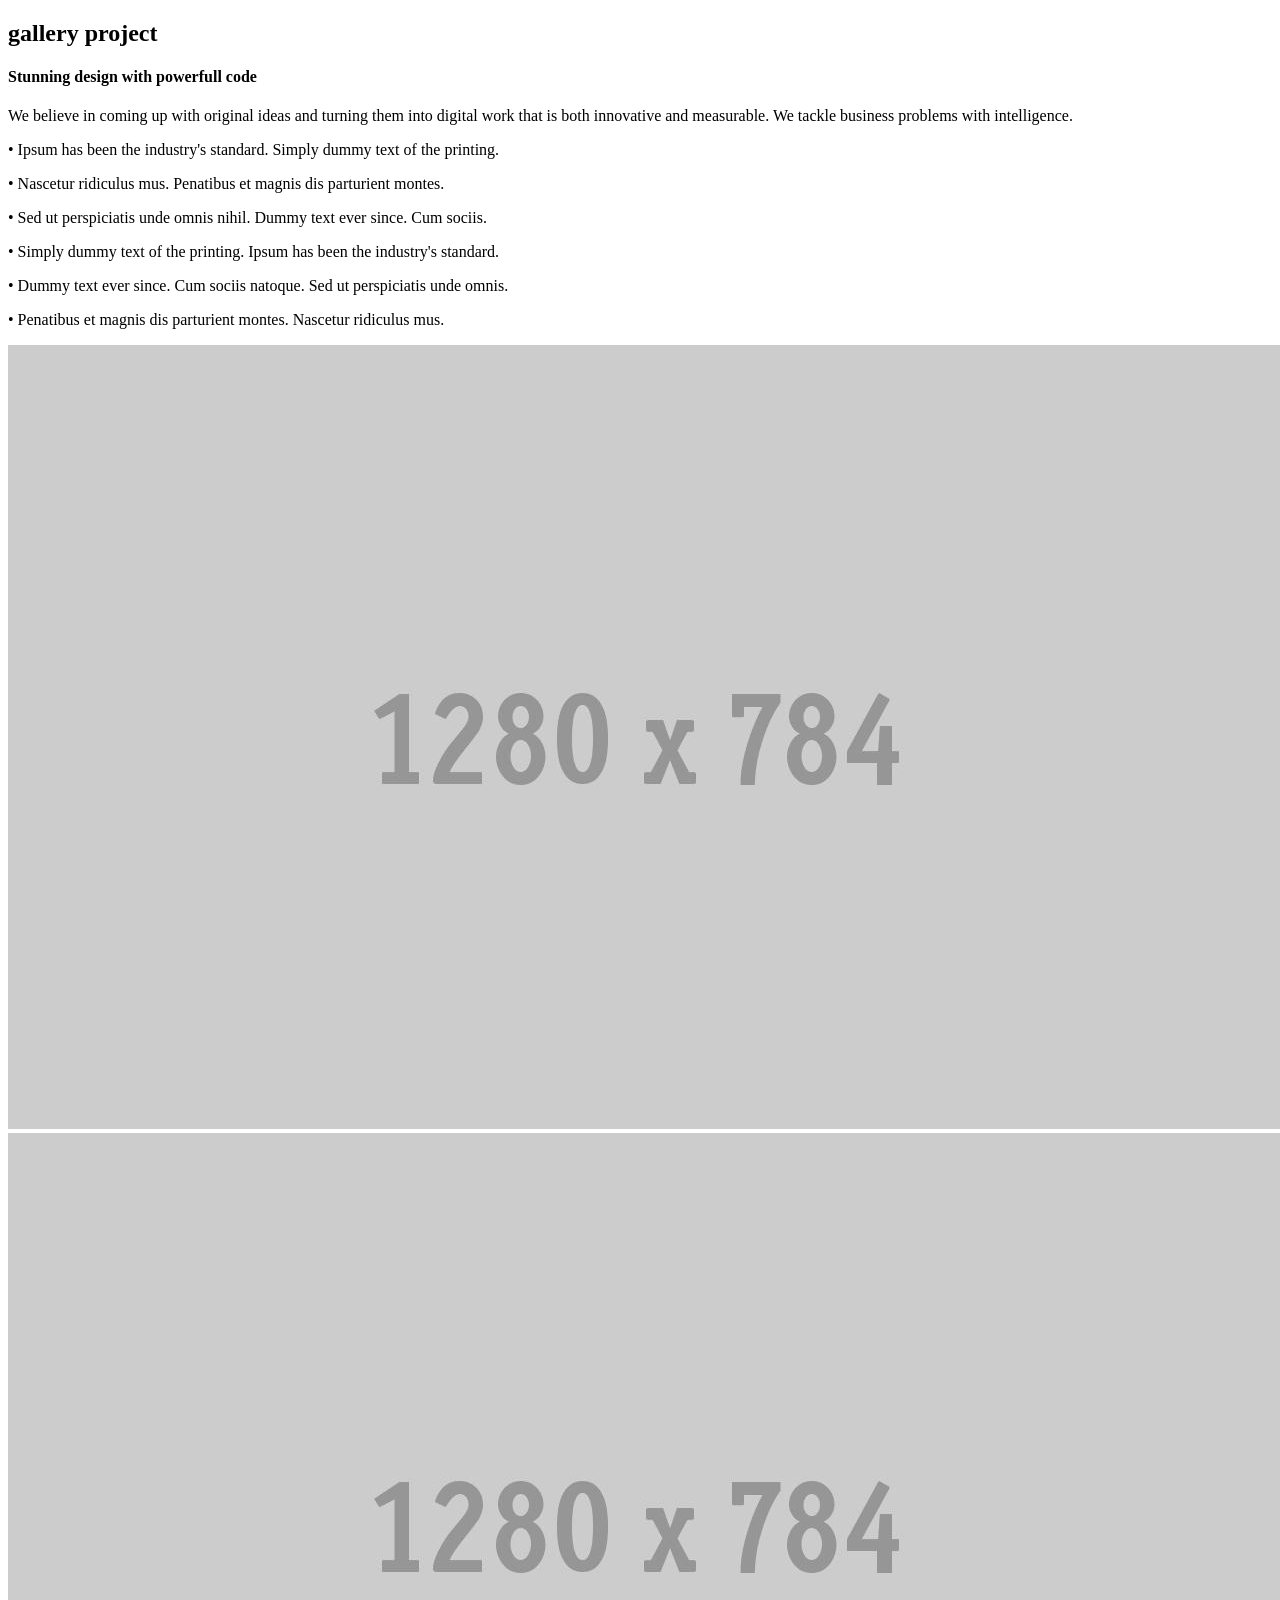
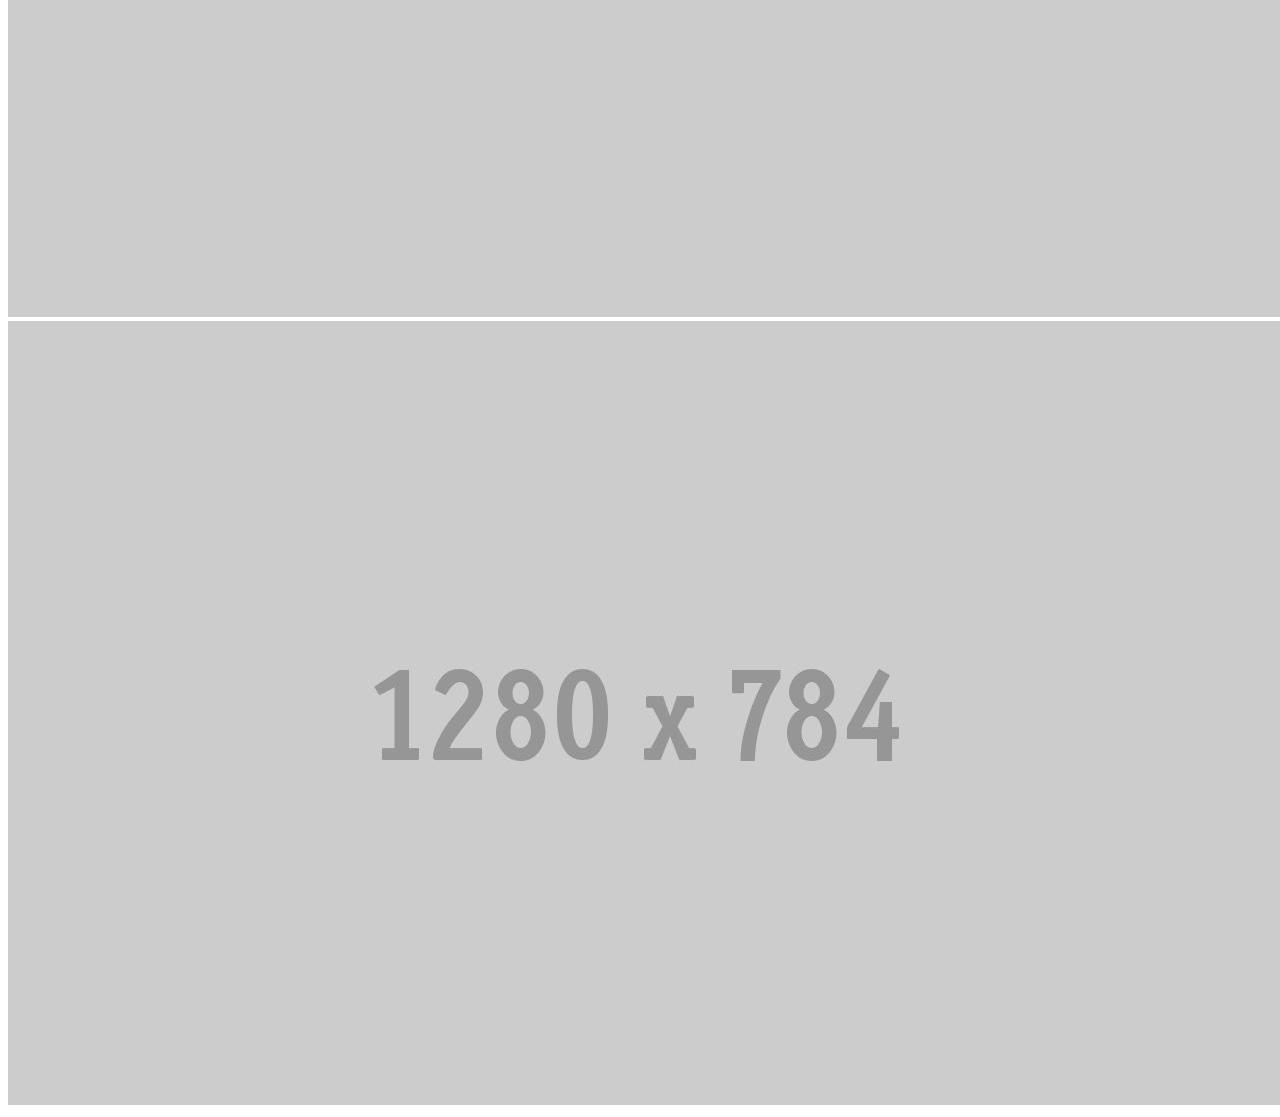
<file: ajax-gallery-project.html>
﻿<!DOCTYPE html>
<!--[if IE 8]><html class="no-js lt-ie9" lang="en"> <![endif]-->
<!--[if gt IE 8]>
<!--><html class="no-js" lang="en"><!--<![endif]-->
<head>	
</head>
<body>	
 

	<!-- Primary Page Layout
	================================================== -->

	
	<!-- PROJECT SECTION
    ================================================== -->

	
	<div class="ajax-project-single-wrapper">

		<div class="clear"></div>
	
		<div class="container">
			<div class="sixteen columns">
				<h2>gallery project</h2>	
			</div>
		</div>

		<div class="clear"></div>

		<div class="ajax-project-top-text">
			
			<div class="container">
				<div class="nine columns">
					<h4>Stunning design with powerfull code</h4>
					<p class="general-subtext">We believe in coming up with original ideas and turning them into digital work that is both innovative and measurable. We tackle business problems with intelligence.</p>
				</div>	
				<div class="seven columns">
					<div class="ajax-project-top-text">
						<p><span>• </span>Ipsum has been the industry's standard. Simply dummy text of the printing.</p>
						<p><span>• </span>Nascetur ridiculus mus. Penatibus et magnis dis parturient montes.</p>
						<p><span>• </span>Sed ut perspiciatis unde omnis nihil. Dummy text ever since. Cum sociis.</p>
						<p><span>• </span>Simply dummy text of the printing. Ipsum has been the industry's standard.</p> 
						<p><span>• </span>Dummy text ever since. Cum sociis natoque. Sed ut perspiciatis unde omnis.</p> 
						<p><span>• </span>Penatibus et magnis dis parturient montes. Nascetur ridiculus mus.</p>
					</div>	
				</div>	
			</div>
			
		</div>
		
		<div class="clear"></div>
		
		<div class="project-slider-wrapper">
			
			<div class="container">
				<div class="sixteen columns"> 
					<img  src="images/folio-projects/9.jpg" alt="" />
				</div>
				<div class="eight columns">
					<img  src="images/folio-projects/10.jpg" alt="" />
				</div>
				<div class="eight columns">
					<img  src="images/folio-projects/11.jpg" alt="" />
				</div>		
			</div>
			
		</div>	

		<div class="clear"></div>		
		
	</div>






<!-- End Document
================================================== -->
</body>
</html>
</file>
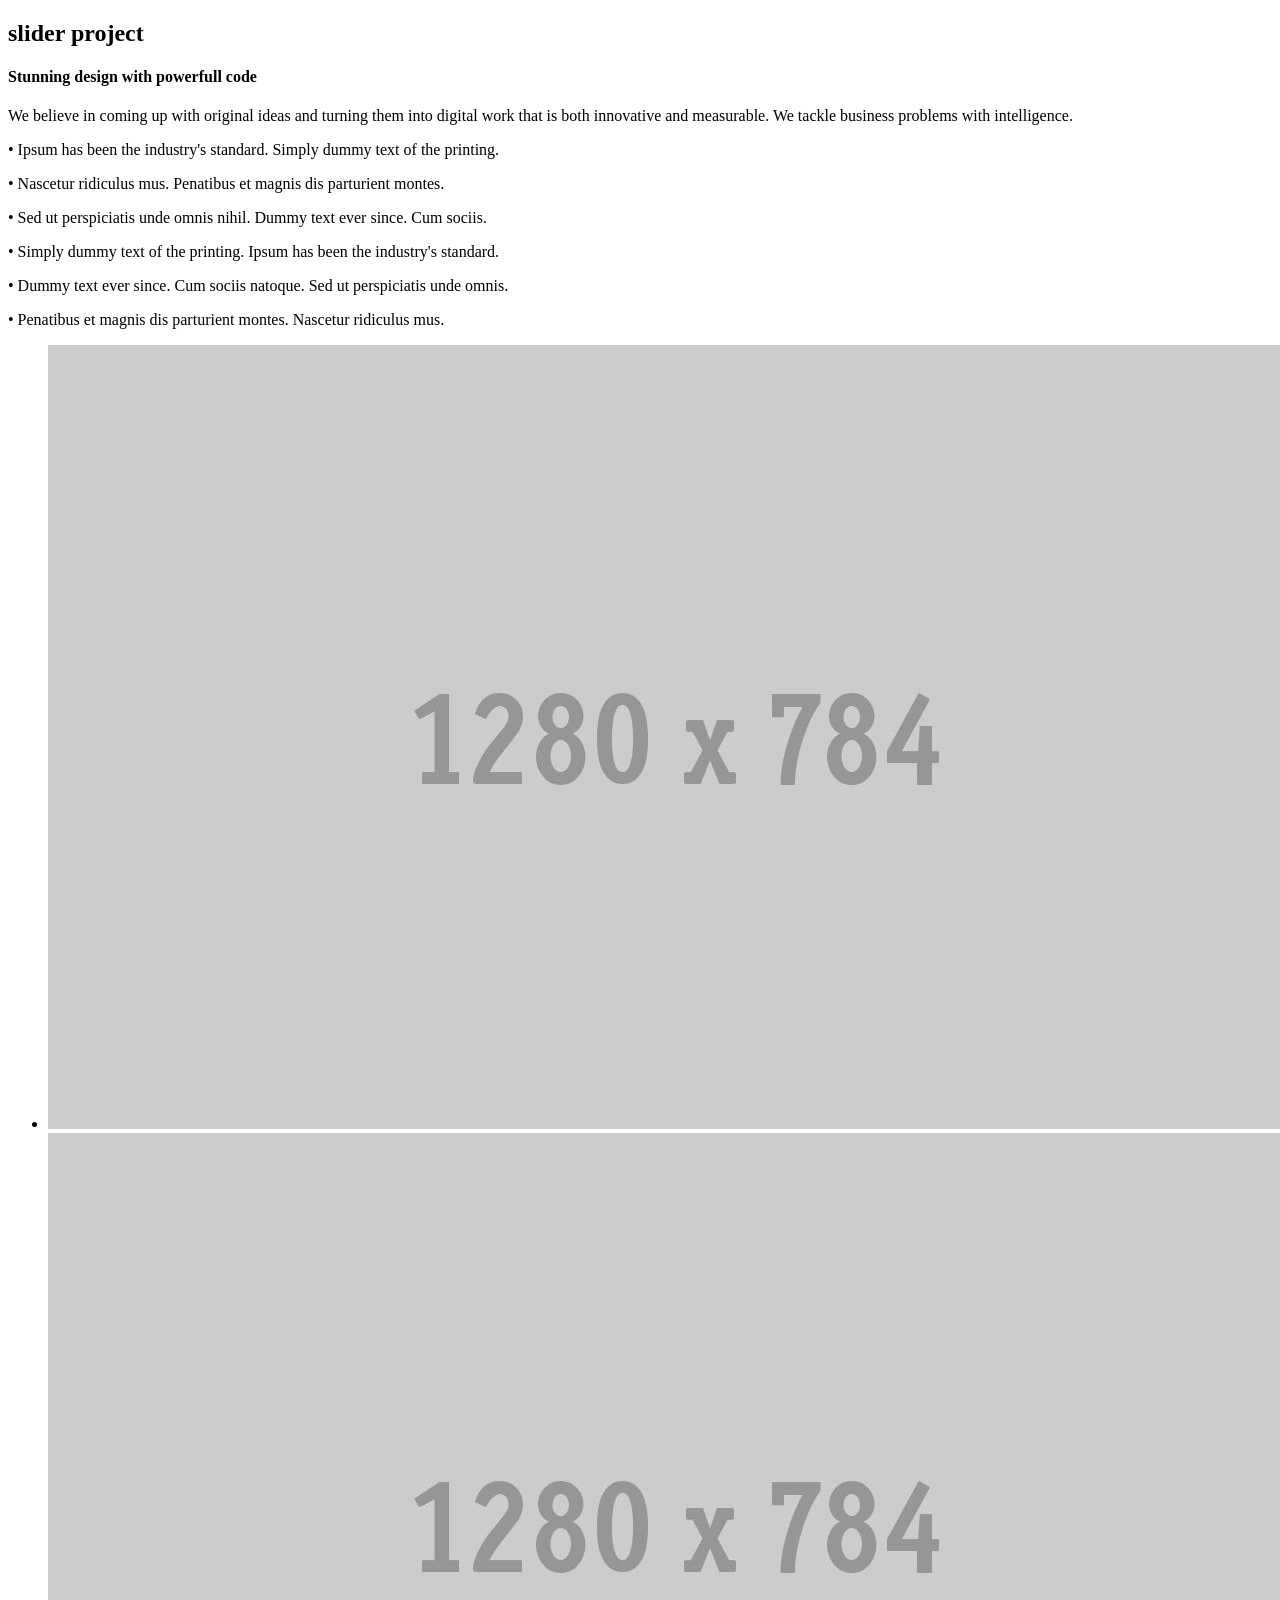
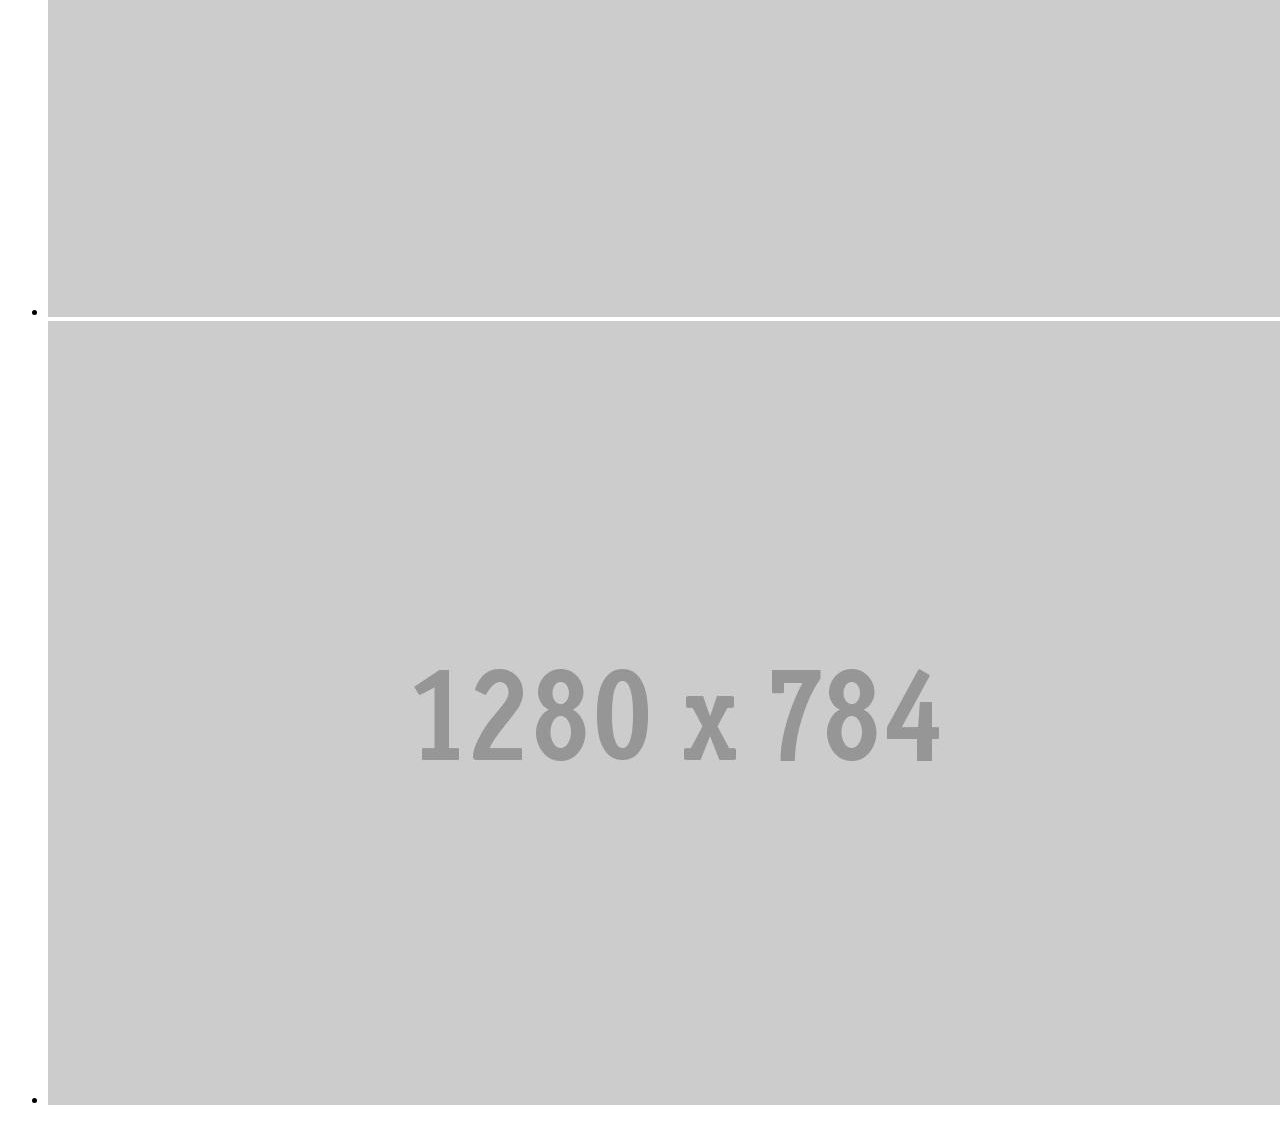
<file: ajax-slider-project.html>
﻿<!DOCTYPE html>
<!--[if IE 8]><html class="no-js lt-ie9" lang="en"> <![endif]-->
<!--[if gt IE 8]>
<!--><html class="no-js" lang="en"><!--<![endif]-->
<head>	
</head>
<body>	
 

	<!-- Primary Page Layout
	================================================== -->

	
	<!-- PROJECT SECTION
    ================================================== -->

	
	<div class="ajax-project-single-wrapper">

		<div class="clear"></div>
	
		<div class="container">
			<div class="sixteen columns">
				<h2>slider project</h2>	
			</div>
		</div>

		<div class="clear"></div>

		<div class="ajax-project-top-text">
			
			<div class="container">
				<div class="nine columns">
					<h4>Stunning design with powerfull code</h4>
					<p class="general-subtext">We believe in coming up with original ideas and turning them into digital work that is both innovative and measurable. We tackle business problems with intelligence.</p>
				</div>	
				<div class="seven columns">
					<div class="ajax-project-top-text">
						<p><span>• </span>Ipsum has been the industry's standard. Simply dummy text of the printing.</p>
						<p><span>• </span>Nascetur ridiculus mus. Penatibus et magnis dis parturient montes.</p>
						<p><span>• </span>Sed ut perspiciatis unde omnis nihil. Dummy text ever since. Cum sociis.</p>
						<p><span>• </span>Simply dummy text of the printing. Ipsum has been the industry's standard.</p> 
						<p><span>• </span>Dummy text ever since. Cum sociis natoque. Sed ut perspiciatis unde omnis.</p> 
						<p><span>• </span>Penatibus et magnis dis parturient montes. Nascetur ridiculus mus.</p>
					</div>	
				</div>	
			</div>
			
		</div>
		
		<div class="clear"></div>
		
		<div class="project-slider-wrapper">
			
			<div class="container">
				<div class="sixteen columns">
					<div class="project-wrap-slider">
						<ul class="slider-project-ajax"> 
							<li class="slide"> 
								<img  src="images/folio-projects/9.jpg" alt="" />
							</li>
							<li class="slide">
								<img  src="images/folio-projects/10.jpg" alt="" />
							</li> 
							<li class="slide">
								<img  src="images/folio-projects/11.jpg" alt="" />
							</li> 
						</ul> 
					</div>
				</div>		
			</div>
			
		</div>	

		<div class="clear"></div>	
		
	</div>






<!-- End Document
================================================== -->
</body>
</html>
</file>
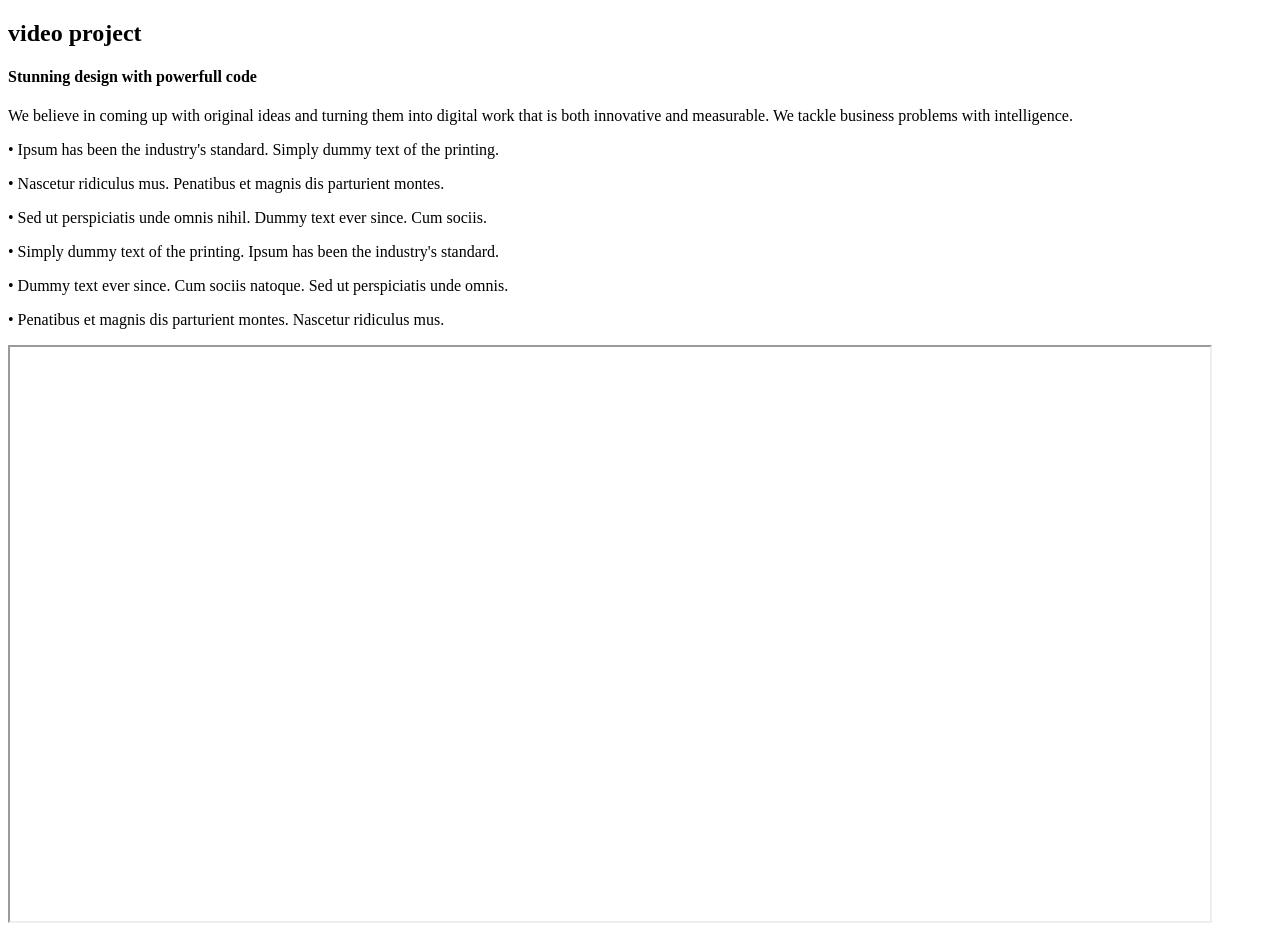
<file: ajax-video-project.html>
﻿<!DOCTYPE html>
<!--[if IE 8]><html class="no-js lt-ie9" lang="en"> <![endif]-->
<!--[if gt IE 8]>
<!--><html class="no-js" lang="en"><!--<![endif]-->
<head>	
</head>
<body>	
 

	<!-- Primary Page Layout
	================================================== -->

	
	<!-- PROJECT SECTION
    ================================================== -->

	
	<div class="ajax-project-single-wrapper">

		<div class="clear"></div>
	
		<div class="container">
			<div class="sixteen columns">
				<h2>video project</h2>	
			</div>
		</div>

		<div class="clear"></div>

		<div class="ajax-project-top-text">
			
			<div class="container">
				<div class="nine columns">
					<h4>Stunning design with powerfull code</h4>
					<p class="general-subtext">We believe in coming up with original ideas and turning them into digital work that is both innovative and measurable. We tackle business problems with intelligence.</p>
				</div>	
				<div class="seven columns">
					<div class="ajax-project-top-text">
						<p><span>• </span>Ipsum has been the industry's standard. Simply dummy text of the printing.</p>
						<p><span>• </span>Nascetur ridiculus mus. Penatibus et magnis dis parturient montes.</p>
						<p><span>• </span>Sed ut perspiciatis unde omnis nihil. Dummy text ever since. Cum sociis.</p>
						<p><span>• </span>Simply dummy text of the printing. Ipsum has been the industry's standard.</p> 
						<p><span>• </span>Dummy text ever since. Cum sociis natoque. Sed ut perspiciatis unde omnis.</p> 
						<p><span>• </span>Penatibus et magnis dis parturient montes. Nascetur ridiculus mus.</p>
					</div>	
				</div>	
			</div>
			
		</div>
		
		<div class="clear"></div>
		
		<div class="project-slider-wrapper">
			
			<div class="container">
				<div class="sixteen columns"> 
					<div class="video-container">
						<iframe src="http://player.vimeo.com/video/88883554?title=0&amp;byline=0&amp;portrait=0&amp;color=323232" width="1200" height="574" ></iframe>
					</div>
				</div>
			</div>
			
		</div>	

		<div class="clear"></div>	
		
	</div>






<!-- End Document
================================================== -->
</body>
</html>
</file>
